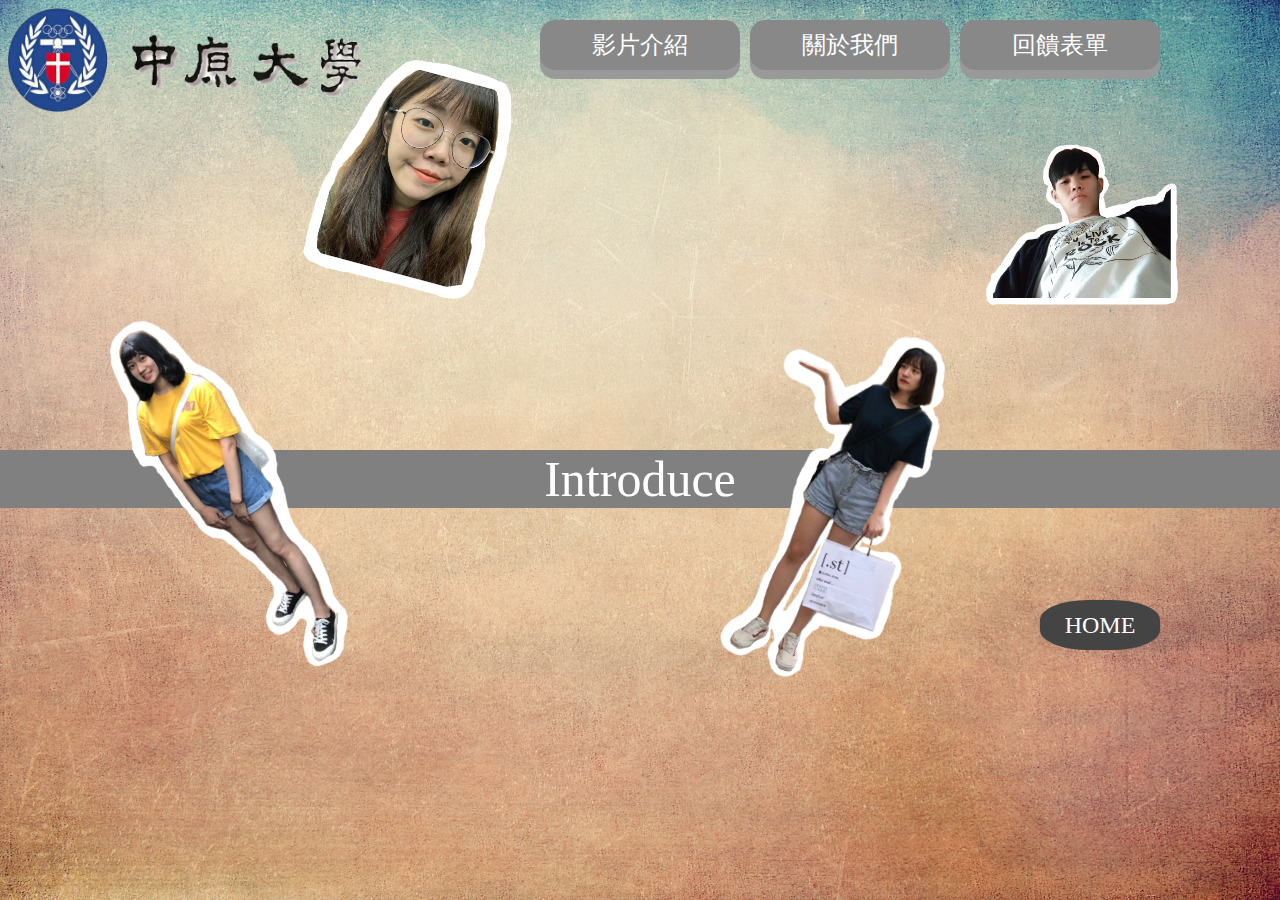
<file: pages/About.html>
<!DOCTYPE html>
<html lang="en">
	<head>
		<meta charset="UTF-8">
		<title>關於我們</title>
		<style type="text/css">	
		<!--
	    	@import url("../assets/Css/About.css");
	    	@import url("../assets/Css/csshake.css");
	    -->
		</style>
		<script type="text/javascript" src="../assets/Js/About.js"></script>
	</head>
	<body background="../assets/Images/b.jpg" style=" background-repeat:no-repeat ;background-size:100% 100%; background-attachment: fixed;" >
		<a href="https://www1.cycu.edu.tw/" target="_blank"><img src="../assets/Images/CY.png" height="104" width="357" title="前往中原大學首頁"></a><br>
    	<div style="position:absolute; right:540px; top: 20px; ">
      		<button class="button2" style="width:200px;height:50px;font-size:24px"value="Video" onclick="location.href='Video.html'">影片介紹</button> </div>
    	<div style="position:absolute; right:330px; top: 20px; ">
      		<button class="button2" style="width:200px;height:50px;font-size:24px"value="About" onclick="location.href='About.html'">關於我們</button> </div> 
   		<div style="position:absolute; right:120px; top: 20px; ">
      		<button class="button2" style="width:200px;height:50px;font-size:24px"value="Feedback" onclick="location.href='Feedback.html'">回饋表單</button> </div>
		<div id="candybox2">Introduce</div>	
		<div>
		<img style="position: absolute; top: 5%; left: 25%; 
					-moz-transform:rotate(15deg);
					-webkit-transform:rotate(15deg);
					-o-transform:rotate(15deg);
					-ms-transform:rotate(15deg);
					transform:rotate(15deg);" 
			class="shake-slow" onclick="showscr1();"
			src="../assets/Images/About/one1.png" width="15%"
			onmouseover="this.src='../assets/Images/About/one2.png'" onmouseout="this.src='../assets/Images/About/one1.png'" >
		</div>	
		<div id="scr1" class="scr1">
			<div onclick="closescr1();" class="close">X</div>
				<h1>王惟彤</h1>
					<a href="https://www.instagram.com/wwt916/?hl=zh-tw" target="_blank"><img src="../assets/Images/About/ig.png" height="63" width="63" style="position: absolute; top: 79%; right:23%;" title="惟彤的IG"></a>
					<a href="https://www.facebook.com/profile.php?id=100003152880377" target="_blank"><img src="../assets/Images/About/fb.png" height="52" width="60" style="position: absolute; top: 79.5%; right:12%;" title="惟彤的FB"></a>
				<p class="a">第一次把一個網站從無到有，一開始天真地以為可以照預想的進行，但實際上很困難，在製作過程中，常常和組員們一起討論、修改，當中也有意見不同的時候，雖然常常遇到瓶頸，但是這都沒有造成我們的阻礙，反而是一起成長，學到了更多的知識，了解到平常使用的網頁，製作都是非常繁瑣的，最後完成了屬於我們的網頁，心中是滿滿的感動和高興。</p>
		</div>
		<img style="position: absolute; top: 15%; right: 8%;"
			 class="shake-crazy"
			 onclick="showscr2()"
			 src="../assets/Images/About/two1.png" width="15%"
			 onmouseover="this.src='../assets/Images/About/two2.png'" onmouseout="this.src='../assets/Images/About/two1.png'" >
		<div id="scr2" class="scr2">
			<div onclick="closescr2();" class="close">X</div>
			<h1>蔡于凱</h1>
				<a href="https://www.instagram.com/_yukai1202/?hl=zh-tw" target="_blank"><img src="../assets/Images/About/ig.png" height="63" width="63" style="position: absolute; top: 79%; right:23%;" title="于凱的IG"></a>
				<a href="https://www.facebook.com/profile.php?id=100009242330180" target="_blank" ><img src="../assets/Images/About/fb.png" height="52" width="60" style="position: absolute; top: 79.5%; right:12%;" title="于凱的FB"></a>
			<p class="a">我從期中專案體會到做一個網頁的困難，當中需要的技術和知識有太多太多，但這也告訴我邊學邊做的重要性，不求甚解是進步最大的敵人。而我也在這次的作業中了解到團隊合作的重要性，我很謝謝組員們的認真負責，包容我的笨拙。團隊中，大家都認真付出及努力時，往往會進步更快，激發出更大的力量，還能加深彼此的關係也使我們的能力更上一層樓。</p>
		</div>		
		<img style="position: absolute; top: 33%; left: 13%;
					-moz-transform:rotate(-30deg);
					-webkit-transform:rotate(-30deg);
					-o-transform:rotate(-30deg);
					-ms-transform:rotate(-30deg);
					transform:rotate(-30deg)"
			class="shake-horizontal"
			onclick="showscr3()"
			src="../assets/Images/About/three1.png" width="10%"
			onmouseover="this.src='../assets/Images/About/three2.png'" onmouseout="this.src='../assets/Images/About/three1.png'" >
		<div id="scr3" class="scr3">
			<div onclick="closescr3();" class="close">X</div>
			<h1>陳福明</h1>
			<a href="https://www.instagram.com/fu_ming_sohappy/?hl=zh-tw" target="_blank"><img src="../assets/Images/About/ig.png" height="63" width="63" style="position: absolute; top: 79%; right:23%;" title="福明的IG"></a>
			<a href="https://www.facebook.com/cindy.chen.50115" target="_blank"><img src="../assets/Images/About/fb.png" height="52" width="60" style="position: absolute; top: 79.5%; right:12%;" title="福明的FB"></a>
			<p class="a">以前無名小站還存活的時候就有碰過一點點的網頁，不過當時就只會套用別人寫好的樣式然後開後台去小改一些東西。沒想到過了很多年之後，我可以寫出一個網頁，還和組員們合作做出一個有完整架構的網站，真心感動。我超級感謝我的團隊夥伴們，在我成為盲人的那段時間對我不離不棄，而且還很有效率的訂好主題、把很多東西都想好，真的是可靠到我都戀愛了>///<</p>
		</div>
		<img style="position: absolute; top: 35%; right: 27% ;
					-moz-transform:rotate(25deg);
					-webkit-transform:rotate(25deg);
					-o-transform:rotate(25deg);
					-ms-transform:rotate(25deg);
					transform:rotate(25deg);"
			 class="shake-opacity shake-horizontal"
			 onclick="showscr4()"
			 src="../assets/Images/About/four1.png" width="16%"
			 onmouseover="this.src='../assets/Images/About/four2.png'" onmouseout="this.src='../assets/Images/About/four1.png'" >
		<div id="scr4" class="scr4">
			<div onclick="closescr4();" class="close">X</div>
			<h1>陳怡君</h1>
				<a href="https://www.instagram.com/mf23_1g/?hl=zh-tw" target="_blank"><img src="../assets/Images/About/ig.png" height="63" width="63" style="position: absolute; top: 79%; right:23%;" title="怡君的IG"></a>
				<a href="https://www.facebook.com/yi.j.chen.372" target="_blank"><img src="../assets/Images/About/fb.png" height="52" width="60" style="position: absolute; top: 79.5%; right:12%;" title="怡君的FB"></a>
			<p class="a">平常在做作業的時候，都覺得挺上手的，以為期中專案也能輕輕鬆鬆，沒想到我們還有那麼多需要學習的地方，一開始還蠻挫折的，但崩潰之餘，做出來之後還是超有成就感！感謝我們整個團隊一起努力，負責任的組員們太棒了❤️在此也對所有寫網頁的人表示敬佩！那麼多東西要調整實在太複雜了，希望以後也能成為很厲害的網頁大師：）持續進步啦～（我不想跟陳福明戀愛</p>
		</div>
		<div style="position:absolute; right:120px; top: 600px; ">
		<button class="button3" style="width:120px;height:50px;font-size:24px"value="HOME" onclick="location.href='../index.html'">HOME</button></div>
	</body>
</html>
</file>
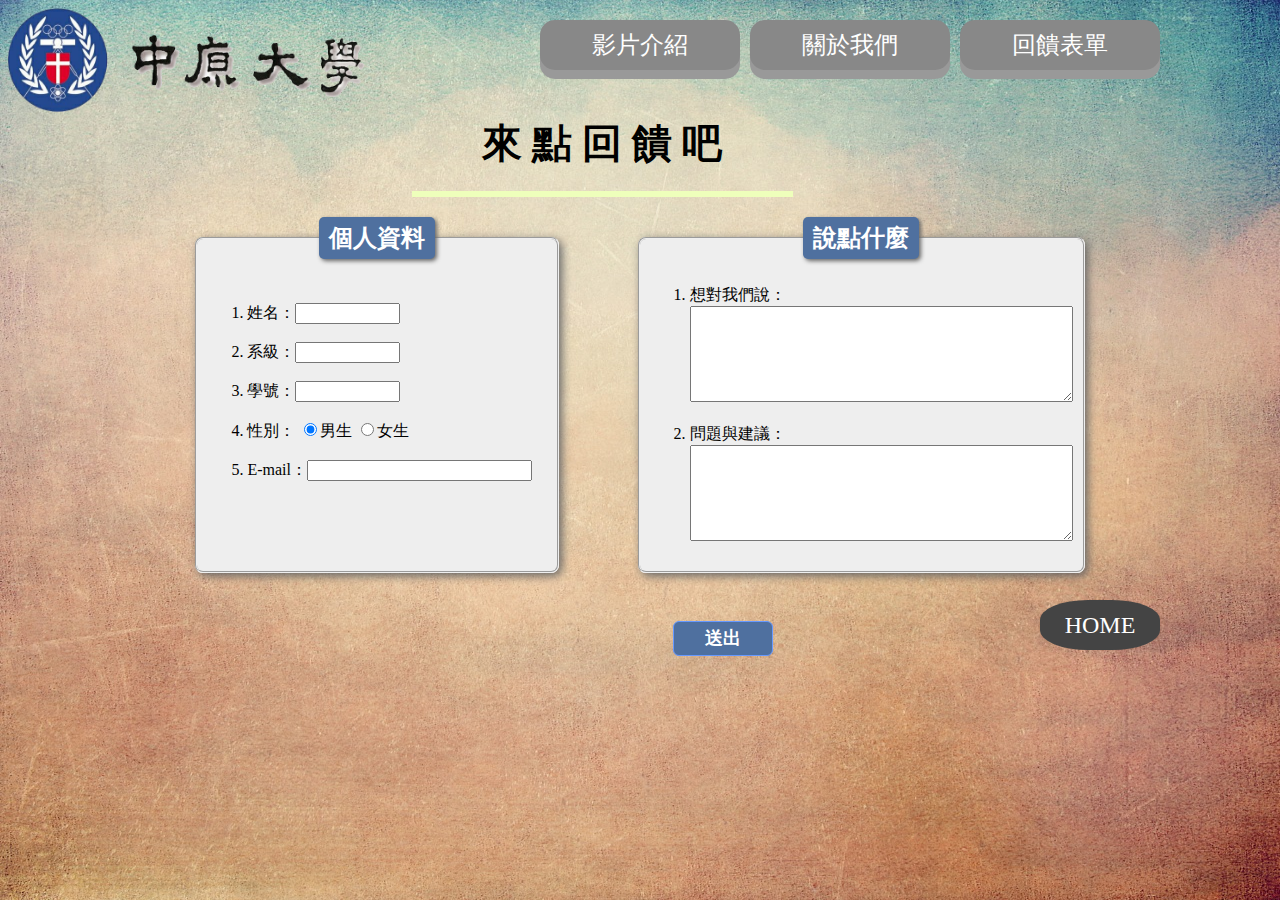
<file: pages/Feedback.html>
<!DOCTYPE html>
<html lang="en">
	<head>
		<meta charset="UTF-8">
		<title>回饋表單</title>
		<style type="text/css">
		<!--
	    	@import url("../assets/Css/Feedback.css");
	    -->
		</style>
	</head>
	<body background="../assets/Images/b.jpg" style=" background-repeat:no-repeat;background-size:100% 100%;background-attachment: fixed;" >
    	<a href="https://www1.cycu.edu.tw/" target="_blank"><img src="../assets/Images/CY.png" height="104" width="357" title="前往中原大學首頁"></a><br>
    	<div  style="position:absolute; right:540px; top: 20px; ">
      		<button class="button2" style="width:200px;height:50px;font-size:24px"value="Video" onclick="location.href='Video.html'">影片介紹</button> 
    	</div>
        <div  style="position:absolute; right:330px; top: 20px; ">
      		<button class="button2" style="width:200px;height:50px;font-size:24px"value="About" onclick="location.href='About.html'">關於我們</button> 
    	</div>
        <div  style="position:absolute; right:120px; top: 20px; ">
    		<button class="button2" style="width:200px;height:50px;font-size:24px"value="Feedback" onclick="location.href='Feedback.html'">回饋表單</button> 
    	</div>
		<div class="d"><b>來  點  回  饋  吧</b></div>
		<hr color="#EEFFBB" width="30%" size="6" class="d">
		<div class="flex-container">
		<span></span>
		<span></span>
		<fieldset class="a">
		<legend align="center"><b><font face="微軟正黑體" size="5">個人資料</font></b></legend>
		<font face="微軟正黑體">
		<ol>
			<br><li>
					姓名：<input type="text" name="姓名" size="10" />
			</li>
			<br>
			<li>
					系級：<input type="text" name="系級" size="10" />
			</li>
			<br>
			<li>
					學號：<input type="text" name="學號" size="10" />
			</li>
			<br>
			<li>
					性別：
					<input type="radio" name="性別" value="男" checked/ >男生
					<input type="radio" name="性別" value="女" />女生
			</li>
			<br>
			<li>
					E-mail：<input type="text" name="電子信箱" size="25" />
			</li>
		</ol>
		</font>
		</fieldset>

		<fieldset class="b">
		<legend align="center" ><b><font face="微軟正黑體" size="5">說點什麼</font></b></legend>
		<font face="微軟正黑體">
		<ol>
			<li>
					想對我們說：<br><textarea name="想對我們說" cols="45" rows="6" wrap="hard"></textarea>
			</li>
			<br>
			<li>
					問題與建議：<br><textarea name="問題與建議" cols="45" rows="6" wrap="hard"></textarea>
			</li>
		</ol>
		</font>
		</fieldset>
		<span></span>
		<span></span>  
	    </div>
		<input type="submit" value="送出" class="c" />
		<div  style="position:absolute; right:120px; top: 600px; ">
      	<button class="button3" style="width:120px;height:50px;font-size:24px"value="HOME" onclick="location.href='../index.html'">HOME</button> 
    	</div>
	</body>
</html>
</file>
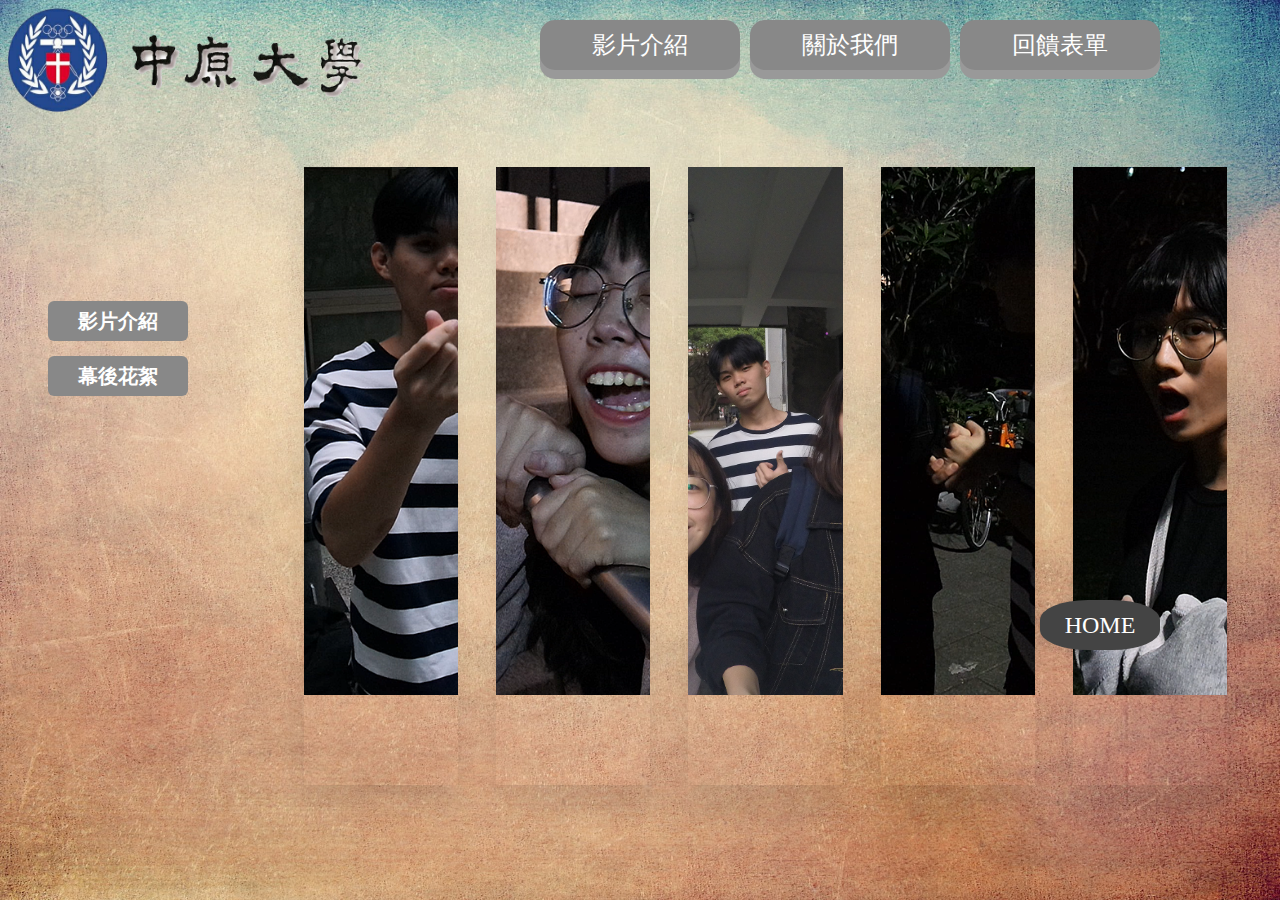
<file: pages/Picture.html>
<!DOCTYPE html>
<html lang="en">
	<head>
		<meta charset="UTF-8">
		<title>幕後照片</title>
		<style type="text/css">
		<!--
	    	@import url("../assets/Css/Picture.css");
	    -->
		</style>
	</head>
	<body background="../assets/Images/b.jpg" style=" background-repeat:no-repeat;background-size:100% 100%;background-attachment: fixed;" >
		<a href="https://www1.cycu.edu.tw/" target="_blank"><img src="../assets/Images/CY.png" height="104" width="357" title="前往中原大學首頁"></a><br>
		<div  style="position:absolute; right:540px; top: 20px; ">
			<button class="button2" style="width:200px;height:50px;font-size:24px"value="Video" onclick="location.href='Video.html'">影片介紹</button>
		</div>
		<div  style="position:absolute; right:330px; top: 20px; ">
			<button class="button2" style="width:200px;height:50px;font-size:24px"value="About" onclick="location.href='About.html'">關於我們</button>
		</div>
		<div  style="position:absolute; right:120px; top: 20px; ">
			<button class="button2" style="width:200px;height:50px;font-size:24px"value="Feedback" onclick="location.href='Feedback.html'">回饋表單</button>
		</div>
		<div class="flex-container">
		<nav>
 		<ul class="drop-down-menu">
        <li><a href="Video.html">影片介紹</a></li><br>
        <li><a href="#">幕後花絮</a>
            <ul>
                <li><a href="Picture.html">照片</a>
                </li>
                <li><a href="Film.html">影片</a>
                </li>
             </ul>
        </li>         
    	</ul>			
		</nav>
		<div class="container" >
	    	<div class="box">
	    	<img src="../assets/Images/Behind/d.png"></div>
	    	<div class="box">
	    	<img src="../assets/Images/Behind/b.png"></div>
	    	<div class="box">
	    	<img src="../assets/Images/Behind/a.jpg"></div>
	   		<div class="box">
	    	<img src="../assets/Images/Behind/c.png"></div>
	    	<div class="box">
	    	<img src="../assets/Images/Behind/e.png"></div>
	   	</div>
		<div style="position:absolute; right:120px; top: 600px; ">
      	<button class="button3" style="width:120px;height:50px;font-size:24px"value="HOME" onclick="location.href='../index.html'">HOME</button> 
		</div>
		</body>
	</html>
</file>
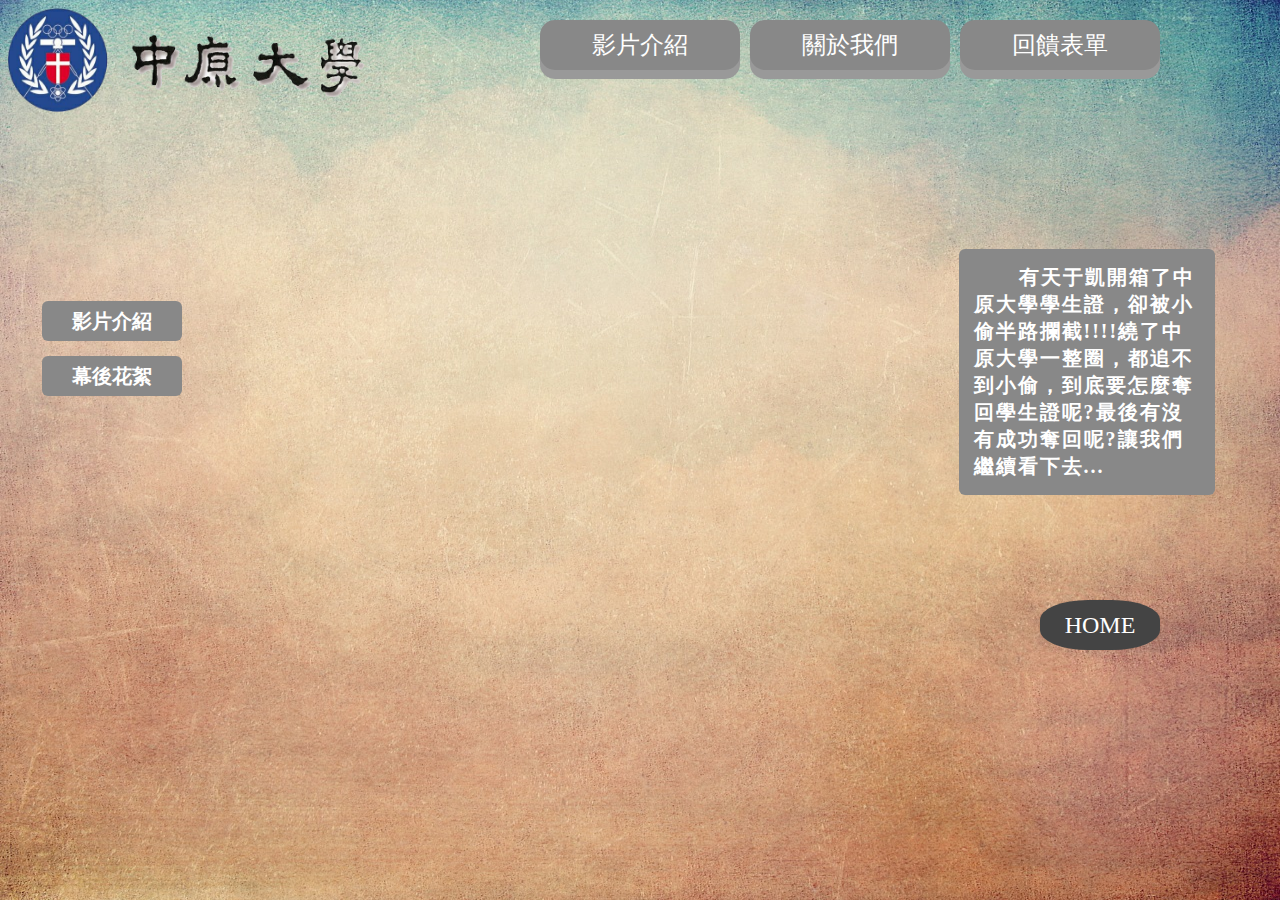
<file: pages/Video.html>
<!DOCTYPE html>
<html lang="en">
	<head>
		<meta charset="UTF-8">
		<title>影片介紹</title>
		<style type="text/css">
		<!--
	    	@import url("../assets/Css/Video.css");
	    -->	
		</style>
	</head>
	<body background="../assets/Images/b.jpg" style=" background-repeat:no-repeat ;background-size:100% 100%;background-attachment: fixed;" >
		<a href="https://www1.cycu.edu.tw/" target="_blank"><img src="../assets/Images/CY.png" height="104" width="357" title="前往中原大學首頁"></a><br>
		<div  style="position:absolute; right:540px; top: 20px; ">
			<button class="button2" style="width:200px;height:50px;font-size:24px"value="Video" onclick="location.href='Video.html'">影片介紹</button>
		</div>
		<div  style="position:absolute; right:330px; top: 20px; ">
			<button class="button2" style="width:200px;height:50px;font-size:24px"value="About" onclick="location.href='About.html'">關於我們</button>
		</div>
		<div  style="position:absolute; right:120px; top: 20px; ">
			<button class="button2" style="width:200px;height:50px;font-size:24px"value="Feedback" onclick="location.href='Feedback.html'">回饋表單</button>
		</div>
		<div class="flex-container">
		<nav>
 		<ul class="drop-down-menu">
        <li><a href="Video.html">影片介紹</a></li><br>
        <li><a href="#">幕後花絮</a>
            <ul>
                <li><a href="Picture.html">照片</a>
                </li>
                <li><a href="Film.html">影片</a>
                </li>
             </ul>
        </li>         
    	</ul>			
		</nav>
		<div class="a"><iframe width="854" height="480" src="https://www.youtube.com/embed/sZW5yJqr5Pg" frameborder="0" allow="accelerometer; autoplay; encrypted-media; gyroscope; picture-in-picture" allowfullscreen></iframe></div>
		<div><p class="b">有天于凱開箱了中原大學學生證，卻被小偷半路攔截!!!!繞了中原大學一整圈，都追不到小偷，到底要怎麼奪回學生證呢?最後有沒有成功奪回呢?讓我們繼續看下去...</p></div>
		<div  style="position:absolute; right:120px; top: 600px; ">
      	<button class="button3" style="width:120px;height:50px;font-size:24px"value="HOME" onclick="location.href='../index.html'">HOME</button> 
    	</div>
		</body>
	</html>
</file>
